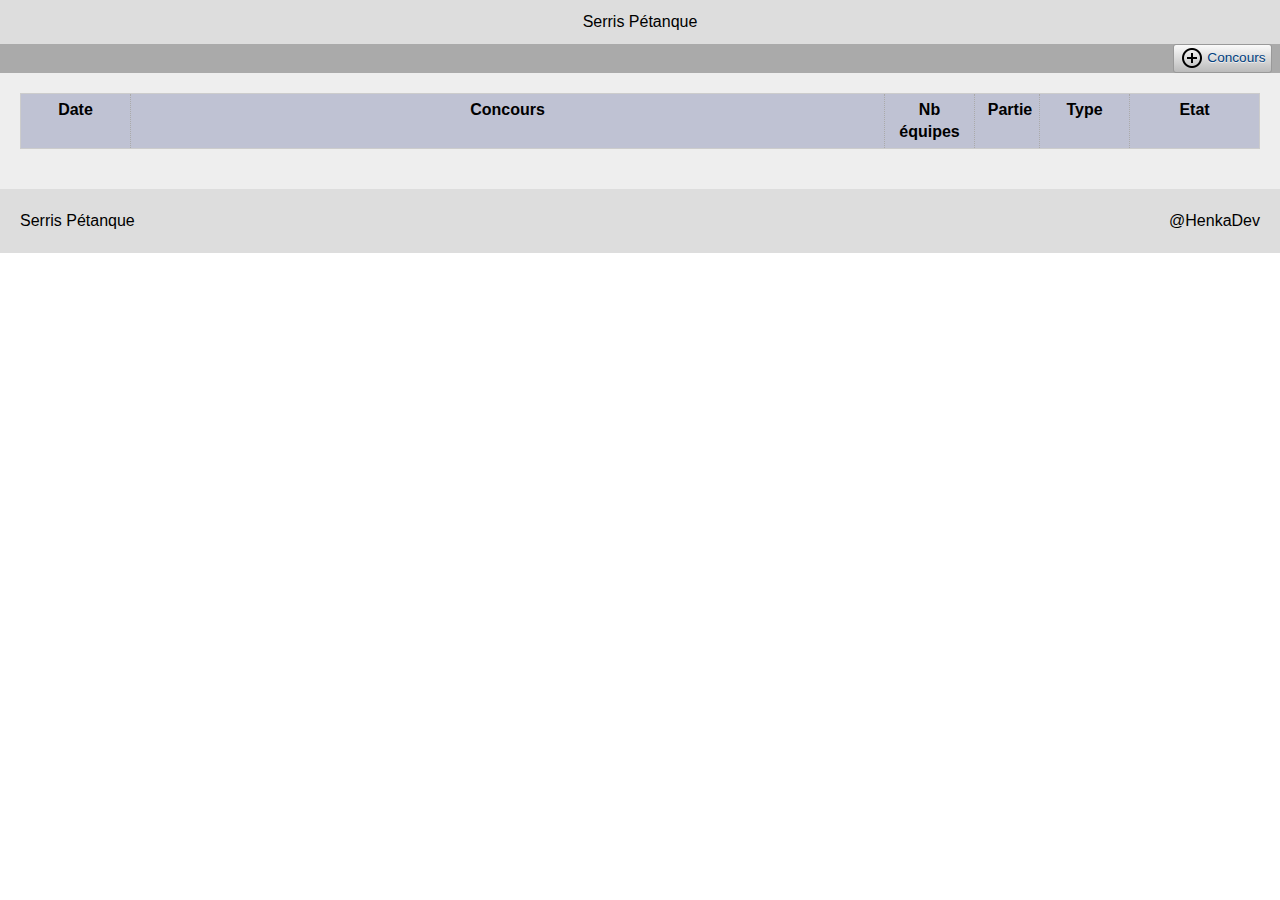
<file: index.html>
<!DOCTYPE html>
<!--
    Contact : tienhai.nguyen@gmail.com
    https://github.com/TienHai/HenkaPetanque
-->
    
<!--

    Copyright (C) HenkaDev, Noisiel, 2018. All rights reserved.

-->

<html>
    <head>
        <meta charset='utf-8'/>
        <!--[if IE]><meta http-equiv="X-UA-Compatible" content="IE=edge"><![endif]-->
        <meta name="viewport" content="width=device-width, initial-scale=1.0, shrink-to-fit=no">
        <title>Serris Pétanque</title>
        <link rel='stylesheet' href='Css/knacss.css' type='text/css'/>
        <link rel='stylesheet' href='Css/styles.css' type='text/css'/>
        <script src="Js/jquery-3.2.1.min.js" type="text/javascript"> </script>
        <script src="Js/henka.js" type="text/javascript"> </script>
        <script src="Js/scripts.js" type="text/javascript"> </script>
    </head>
    <body>
        <!--Header-->
        <header id="header" role="banner" class="pas txtcenter">
            Serris Pétanque
        </header>

        <!--Actions-->
        <div class="actions" class="flex-container">
            <a class="hkButton bNewConcours"><img src="Images/ic_plus.png" alt="icone plus"/> Concours</a>
        </div>

        <!--Main-->
        <div class="flex-container">
            <main id="main" role="main" class="flex-item-fluid pam">
            <table id="concours" class="tbConcours">
                <tr>
                    <th class="date">Date</th>
                    <th class="name">Concours</th>
                    <th class="equipe">Nb équipes</th>
                    <th class="partie">Partie</th>
                    <th class="type">Type</th>
                    <th class="status">Etat</th>
                </tr>
            </table>
            </main>
        </div>

        <!--Footer-->
        <footer id="footer" role="contentinfo" class="pam columns">
            <div class="column columnLeft">
                Serris Pétanque
            </div>
            <div class="column columnCenter">
            </div>
            <div class=" column columnRight">
                @HenkaDev
            </div>
        </footer>

        <!--Dialog New Concours-->
        <div class="hkDialog newConcoursDialog fadeBackground hidden">
            <div class="container">
                <div class="bClose"> </div>
                <h2>Ajouter un concours</h2>
                <div class="content">
                    <div class="fields concoursFields"><span class="label">Nom :</span> <input type="text" name="concoursName"/></div>
                    <div class="fields concoursFields"><span class="label">Type :</span> 
                        <select id="concoursType">
                            <option value="0" selected>Doublette</option> 
                            <option value="1">Triplette</option>
                            <option value="2">Doublette toutnante</option>
                        </select> 
                    </div>
                    <div class="fields concoursFields"><span class="label">Date :</span> <input type="date" name="concoursDate"></div>
                    <div class="fields concoursFields"><span class="label">Nb partie :</span> 
                        <select id="concoursPartie">
                            <option value="4" selected>4</option> 
                            <option value="5">5</option>
                        </select> 
                    </div>
                </div>
                <div class="buttons">
                    <a class="hkButton bAddConcours"><img src="Images/ic_plus.png" alt="icone plus"/> Ajouter</a>
                    <a class="hkButton bCancelAddConcours"><img src="Images/ic_cancel.png" alt="icone annuler"/> Annuler</a>
                </div>
            </div>
        </div>

    </body>
</html>
</file>
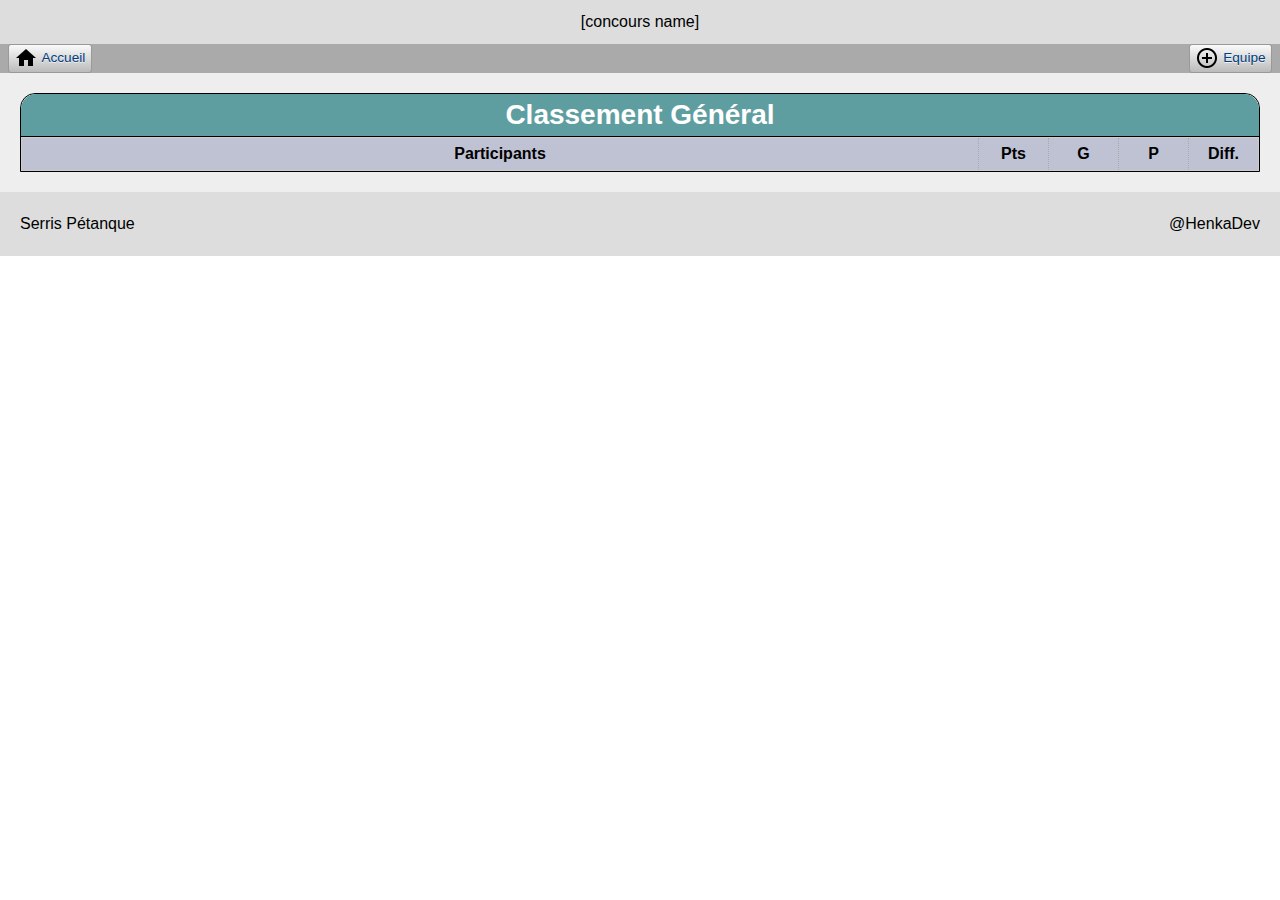
<file: concours.html>
<!DOCTYPE html>
<!--
    Contact : tienhai.nguyen@gmail.com
    https://github.com/TienHai/HenkaPetanque
-->
    
<!--

    Copyright (C) HenkaDev, Noisiel, 2018. All rights reserved.

-->

<html>
    <head>
        <meta charset='utf-8'/>
        <!--[if IE]><meta http-equiv="X-UA-Compatible" content="IE=edge"><![endif]-->
        <meta name="viewport" content="width=device-width, initial-scale=1.0, shrink-to-fit=no">
        <title>Serris Pétanque</title>
        <link rel='stylesheet' href='Css/knacss.css' type='text/css'/>
        <link rel='stylesheet' href='Css/styles.css' type='text/css'/>
        <script src="Js/jquery-3.2.1.min.js" type="text/javascript"> </script>
        <script src="Js/henka.js" type="text/javascript"> </script>
        <script src="Js/concours-scripts.js" type="text/javascript"> </script>
    </head>
    <body>
        <!--Header-->
        <header id="header" role="banner" class="pas txtcenter">
            [concours name]
        </header>

        <!--Actions-->
        <div class="actions concoursActions" class="flex-container">
            <a class="hkButton bAccueil"><img src="Images/ic_home.png" alt="icone home"/> Accueil</a>
            <span>
                <a class="hkButton bNewEquipe"><img src="Images/ic_plus.png" alt="icone plus"/> Equipe</a>
                <a class="hkButton bBegin hidden"><img src="Images/ic_play.png" alt="icone play"/> Commencer</a>
                <a class="hkButton bFinish hidden"><img src="Images/ic_exit.png" alt="icone exit"/> Terminer</a>
                <!--<a class="hkButton bPrint">Imprimer</a>-->
            </span>
        </div>

        <!--Main-->
        <div class="flex-container">
            <main id="main" role="main" class="flex-item-fluid pam">
            <div class="classement roundBlock">
                <h2>Classement Général</h2>
                <table id="classement" class="tbClassement">
                    <tr>
                        <th>Participants</th>
                        <th class="points">Pts</th>
                        <th class="gagner">G</th>
                        <th class="perdu">P</th>
                        <th class="diff">Diff.</th>
                    </tr>
                </table>
            </div>
            <div id="parties">
            </div>
            </main>
        </div>

        <!--Footer-->
        <footer id="footer" role="contentinfo" class="pam columns">
            <div class="column columnLeft">
                Serris Pétanque
            </div>
            <div class="column columnCenter">
            </div>
            <div class=" column columnRight">
                @HenkaDev
            </div>
        </footer>

        <!--Dialog New equipe-->
        <div class="hkDialog newEquipeDialog fadeBackground hidden">
            <div class="container">
                <div class="bClose"> </div>
                <h2>Ajouter d'une équipe</h2>
                <div class="content">
                    <div class="fields equipeFields"><span class="label">Nom :</span> <input type="text" name="equipeName"/></div>
                </div>
                <div class="buttons">
                    <a class="hkButton bModifyEquipe hidden"><img src="Images/ic_save.png" alt="icone save"/> Modifier</a>
                    <a class="hkButton bAddEquipe"><img src="Images/ic_plus.png" alt="icone plus"/> Ajouter</a>
                    <a class="hkButton bCancelAddEquipe"><img src="Images/ic_cancel.png" alt="icone annuler"/> Annuler</a>
                </div>
            </div>
        </div>

        <!--Dialog new score-->
        <div class="hkDialog newScoreDialog fadeBackground hidden">
            <div class="container">
                <div class="bClose"> </div>
                <h2>Ajouter un score</h2>
                <div class="content">
                    <div class="fields scoreFields"><span class="label equipeA"></span> <input type="number" value="0" min="0" max="13" name="scoreEquipeA"/></div>
                    <div class="fields scoreFields"><span class="label equipeB"></span> <input type="number" value="0" min="0" max="13" name="scoreEquipeB"/></div>
                </div>
                <div class="buttons">
                    <a class="hkButton bModifyScore hidden"><img src="Images/ic_save.png" alt="icone save"/> Modifier</a>
                    <a class="hkButton bAddScore"><img src="Images/ic_plus.png" alt="icone plus"/> Ajouter</a>
                    <a class="hkButton bCancelAddScore"><img src="Images/ic_cancel.png" alt="icone annuler"/> Annuler</a>
                </div>
            </div>
        </div>

        <!--Dialog confirm-->
        <div class="hkDialog confirmDialog fadeBackground hidden">
            <div class="container">
                <div class="bClose"> </div>
                <h2>Confirmation</h2>
                <div class="content">
                    <p>Voulez-vous vraiment continuer votre action ?</p>
                    <p class="doAction txtCenter"></p>
                </div>
                <div class="buttons">
                    <a class="hkButton bConfirmOk"><img src="Images/ic_ok.png" alt="icone ok"/> Ok</a>
                    <a class="hkButton bConfirmKo"><img src="Images/ic_cancel.png" alt="icone cancel"/> Annuler</a>
                </div>
            </div>
        </div>

        <!--Dialog New Player-->
        <!--
        <div class="hkDialog newPlayerDialog fadeBackground hidden">
            <div class="container">
                <div class="bClose"> </div>
                <h2>Ajout d'un joueur</h2>
                <div class="content">
                    <div class="fields playerFields"><span class="label">Nom :</span> <input type="text" name="playerLastName"/></div>
                    <div class="fields playerFields"><span class="label">Prénom :</span> <input type="text" name="playerName"/></div>
                    <div class="fields playerFields"><span class="label">Adresse :</span> <input type="text" name="playerAddress"/></div>
                    <div class="fields playerFields"><span class="label">Code Postale :</span> <input type="text" name="playerZip"/></div>
                    <div class="fields playerFields"><span class="label">Ville :</span> <input type="text" name="playerCity"/></div>
                    <div class="fields playerFields"><span class="label">Téléphone :</span> <input type="text" name="playerTel"/></div>
                </div>
                <div class="buttons">
                    <a class="hkButton bModifyPlayer hidden">Modifier</a>
                    <a class="hkButton bAddPlayer">Ajouter</a>
                    <a class="hkButton bCancelAddPlayer">Annuler</a>
                </div>
            </div>
        </div>
        -->

    </body>
</html>
</file>
<file: Css/knacss.css>
@charset "UTF-8";
/*!
* www.KNACSS.com v6.1.2 (21 juin 2017) @author: Alsacreations, Raphael Goetter
* Licence WTFPL http://www.wtfpl.net/
*/
/* ----------------------------- */
/* ==Table Of Content            */
/* ----------------------------- */
/* 1- Normalize (basic reset) */
/* 2- Base (basic styles) */
/* 3- Print (print quick reset) */
/* 4- Stylings (minor stylings) */
/* 5- Misc (skip links, hyphens) */
/* 6- Tables (data tables consistency) */
/* 7- Forms (forms consistency) */
/* 8- Media object */
/* 9- Autogrid object */
/* 10- Global Layout (alignment, modules, positionning) */
/* 11- Helpers (width and spacers helpers) */
/* (12- WordPress reset (disabled by default)) */
/* 13- Responsive (Responsive Web Design helpers) */
/* 14- Grid Layout (grillade) */
/* ---------------------------------- */
/* ==Normalize (basic reset)          */
/* ---------------------------------- */
/*! normalize.css v5.0.0 | MIT License | github.com/necolas/normalize.css */
/**
 * 1. Change the default font family in all browsers (opinionated).
 * 2. Correct the line height in all browsers.
 * 3. Prevent adjustments of font size after orientation changes in
 *    IE on Windows Phone and in iOS.
 */
/* Document
   ========================================================================== */
html {
  font-family: sans-serif;
  /* 1 */
  line-height: 1.15;
  /* 2 */
  -ms-text-size-adjust: 100%;
  /* 3 */
  -webkit-text-size-adjust: 100%;
  /* 3 */
}

/* Sections
   ========================================================================== */
/**
 * Remove the margin in all browsers (opinionated).
 */
body {
  margin: 0;
}

/**
 * Add the correct display in IE 9-.
 */
article,
aside,
footer,
header,
nav,
section {
  display: block;
}

/**
 * Correct the font size and margin on `h1` elements within `section` and
 * `article` contexts in Chrome, Firefox, and Safari.
 */
h1 {
  font-size: 2em;
  margin: 0.67em 0;
}

/* Grouping content
   ========================================================================== */
/**
 * Add the correct display in IE 9-.
 * 1. Add the correct display in IE.
 */
figcaption,
figure,
main {
  /* 1 */
  display: block;
}

/**
 * Add the correct margin in IE 8.
 */
figure {
  margin: 1em 40px;
}

/**
 * 1. Add the correct box sizing in Firefox.
 * 2. Show the overflow in Edge and IE.
 */
hr {
  box-sizing: content-box;
  /* 1 */
  height: 0;
  /* 1 */
  overflow: visible;
  /* 2 */
}

/**
 * 1. Correct the inheritance and scaling of font size in all browsers.
 * 2. Correct the odd `em` font sizing in all browsers.
 */
pre {
  font-family: monospace, monospace;
  /* 1 */
  font-size: 1em;
  /* 2 */
}

/* Text-level semantics
   ========================================================================== */
/**
 * 1. Remove the gray background on active links in IE 10.
 * 2. Remove gaps in links underline in iOS 8+ and Safari 8+.
 */
a {
  background-color: transparent;
  /* 1 */
  -webkit-text-decoration-skip: objects;
  /* 2 */
}

/**
 * Remove the outline on focused links when they are also active or hovered
 * in all browsers (opinionated).
 */
a:active,
a:hover {
  outline-width: 0;
}

/**
 * 1. Remove the bottom border in Firefox 39-.
 * 2. Add the correct text decoration in Chrome, Edge, IE, Opera, and Safari.
 */
abbr[title] {
  border-bottom: none;
  /* 1 */
  text-decoration: underline;
  /* 2 */
  text-decoration: underline dotted;
  /* 2 */
}

/**
 * Prevent the duplicate application of `bolder` by the next rule in Safari 6.
 */
b,
strong {
  font-weight: inherit;
}

/**
 * Add the correct font weight in Chrome, Edge, and Safari.
 */
b,
strong {
  font-weight: bolder;
}

/**
 * 1. Correct the inheritance and scaling of font size in all browsers.
 * 2. Correct the odd `em` font sizing in all browsers.
 */
code,
kbd,
samp {
  font-family: monospace, monospace;
  /* 1 */
  font-size: 1em;
  /* 2 */
}

/**
 * Add the correct font style in Android 4.3-.
 */
dfn {
  font-style: italic;
}

/**
 * Add the correct background and color in IE 9-.
 */
mark {
  background-color: #ff0;
  color: #000;
}

/**
 * Add the correct font size in all browsers.
 */
small {
  font-size: 80%;
}

/**
 * Prevent `sub` and `sup` elements from affecting the line height in
 * all browsers.
 */
sub,
sup {
  font-size: 75%;
  line-height: 0;
  position: relative;
  vertical-align: baseline;
}

sub {
  bottom: -0.25em;
}

sup {
  top: -0.5em;
}

/* Embedded content
   ========================================================================== */
/**
 * Add the correct display in IE 9-.
 */
audio,
video {
  display: inline-block;
}

/**
 * Add the correct display in iOS 4-7.
 */
audio:not([controls]) {
  display: none;
  height: 0;
}

/**
 * Remove the border on images inside links in IE 10-.
 */
img {
  border-style: none;
}

/**
 * Hide the overflow in IE.
 */
svg:not(:root) {
  overflow: hidden;
}

/* Forms
   ========================================================================== */
/**
 * 1. Change the font styles in all browsers (opinionated).
 * 2. Remove the margin in Firefox and Safari.
 */
button,
input,
optgroup,
select,
textarea {
  font-family: sans-serif;
  /* 1 */
  font-size: 100%;
  /* 1 */
  line-height: 1.15;
  /* 1 */
  margin: 0;
  /* 2 */
}

/**
 * Show the overflow in IE.
 * 1. Show the overflow in Edge.
 */
button,
input {
  /* 1 */
  overflow: visible;
}

/**
 * Remove the inheritance of text transform in Edge, Firefox, and IE.
 * 1. Remove the inheritance of text transform in Firefox.
 */
button,
select {
  /* 1 */
  text-transform: none;
}

/**
 * 1. Prevent a WebKit bug where (2) destroys native `audio` and `video`
 *    controls in Android 4.
 * 2. Correct the inability to style clickable types in iOS and Safari.
 */
button,
html [type="button"],
[type="reset"],
[type="submit"] {
  -webkit-appearance: button;
  /* 2 */
}

/**
 * Remove the inner border and padding in Firefox.
 */
button::-moz-focus-inner,
[type="button"]::-moz-focus-inner,
[type="reset"]::-moz-focus-inner,
[type="submit"]::-moz-focus-inner {
  border-style: none;
  padding: 0;
}

/**
 * Restore the focus styles unset by the previous rule.
 */
button:-moz-focusring,
[type="button"]:-moz-focusring,
[type="reset"]:-moz-focusring,
[type="submit"]:-moz-focusring {
  outline: 1px dotted ButtonText;
}

/**
 * Change the border, margin, and padding in all browsers (opinionated).
 */
fieldset {
  border: 1px solid #c0c0c0;
  margin: 0 2px;
  padding: 0.35em 0.625em 0.75em;
}

/**
 * 1. Correct the text wrapping in Edge and IE.
 * 2. Correct the color inheritance from `fieldset` elements in IE.
 * 3. Remove the padding so developers are not caught out when they zero out
 *    `fieldset` elements in all browsers.
 */
legend {
  box-sizing: border-box;
  /* 1 */
  color: inherit;
  /* 2 */
  display: table;
  /* 1 */
  max-width: 100%;
  /* 1 */
  padding: 0;
  /* 3 */
  white-space: normal;
  /* 1 */
}

/**
 * 1. Add the correct display in IE 9-.
 * 2. Add the correct vertical alignment in Chrome, Firefox, and Opera.
 */
progress {
  display: inline-block;
  /* 1 */
  vertical-align: baseline;
  /* 2 */
}

/**
 * Remove the default vertical scrollbar in IE.
 */
textarea {
  overflow: auto;
}

/**
 * 1. Add the correct box sizing in IE 10-.
 * 2. Remove the padding in IE 10-.
 */
[type="checkbox"],
[type="radio"] {
  box-sizing: border-box;
  /* 1 */
  padding: 0;
  /* 2 */
}

/**
 * Correct the cursor style of increment and decrement buttons in Chrome.
 */
[type="number"]::-webkit-inner-spin-button,
[type="number"]::-webkit-outer-spin-button {
  height: auto;
}

/**
 * 1. Correct the odd appearance in Chrome and Safari.
 * 2. Correct the outline style in Safari.
 */
[type="search"] {
  -webkit-appearance: textfield;
  /* 1 */
  outline-offset: -2px;
  /* 2 */
}

/**
 * Remove the inner padding and cancel buttons in Chrome and Safari on macOS.
 */
[type="search"]::-webkit-search-cancel-button,
[type="search"]::-webkit-search-decoration {
  -webkit-appearance: none;
}

/**
 * 1. Correct the inability to style clickable types in iOS and Safari.
 * 2. Change font properties to `inherit` in Safari.
 */
::-webkit-file-upload-button {
  -webkit-appearance: button;
  /* 1 */
  font: inherit;
  /* 2 */
}

/* Interactive
   ========================================================================== */
/*
 * Add the correct display in IE 9-.
 * 1. Add the correct display in Edge, IE, and Firefox.
 */
details,
menu {
  display: block;
}

/*
 * Add the correct display in all browsers.
 */
summary {
  display: list-item;
}

/* Scripting
   ========================================================================== */
/**
 * Add the correct display in IE 9-.
 */
canvas {
  display: inline-block;
}

/**
 * Add the correct display in IE.
 */
template {
  display: none;
}

/* Hidden
   ========================================================================== */
/**
 * Add the correct display in IE 10-.
 */
[hidden] {
  display: none;
}

/* ----------------------------- */
/* ==Base (basic styles)         */
/* ----------------------------- */
/* switching to border-box model for all elements */
html {
  box-sizing: border-box;
}

* {
  box-sizing: inherit;
}

html {
  /* set base font-size to equiv "10px", which is adapted to rem unit */
  font-size: 62.5%;
  /* IE9-IE11 math fixing. See http://bit.ly/1g4X0bX */
  /* thanks to @guardian, @victorbritopro and @eQRoeil */
  font-size: calc(1em * 0.625);
}

body {
  font-size: 1.4rem;
  background-color: #fff;
  color: #000;
  font-family: -apple-system, BlinkMacSystemFont, "Segoe UI", Roboto, Oxygen-Sans, Ubuntu, Cantarell, "Helvetica Neue", sans-serif;
  line-height: 1.4;
}

@media (min-width: 480px) {
  body {
    font-size: 1.6rem;
  }
}

@media (min-width: 480px) {
  body {
    line-height: 1.5;
  }
}

a {
  color: #333;
}

a:focus, a:hover, a:active {
  color: #000;
}

ul,
ol {
  padding-left: 2em;
}

img {
  vertical-align: middle;
}

blockquote,
figure {
  margin-left: 0;
  margin-right: 0;
}

/* font-sizing for content */
p,
.p-like,
ul,
ol,
dl,
blockquote,
pre,
td,
th,
label,
textarea,
caption,
details,
figure {
  margin-top: 0.75em;
  margin-bottom: 0;
  line-height: 1.4;
}

h1, .h1-like {
  font-size: 2.8rem;
  font-family: sans-serif;
}

@media (min-width: 480px) {
  h1, .h1-like {
    font-size: 3.2rem;
  }
}

h2, .h2-like {
  font-size: 2.4rem;
  font-family: sans-serif;
}

@media (min-width: 480px) {
  h2, .h2-like {
    font-size: 2.8rem;
  }
}

h3, .h3-like {
  font-size: 2rem;
}

@media (min-width: 480px) {
  h3, .h3-like {
    font-size: 2.4rem;
  }
}

h4, .h4-like {
  font-size: 1.8rem;
}

@media (min-width: 480px) {
  h4, .h4-like {
    font-size: 2rem;
  }
}

h5, .h5-like {
  font-size: 1.6rem;
}

@media (min-width: 480px) {
  h5, .h5-like {
    font-size: 1.8rem;
  }
}

h6, .h6-like {
  font-size: 1.4rem;
}

@media (min-width: 480px) {
  h6, .h6-like {
    font-size: 1.6rem;
  }
}

/* alternate font-sizing */
.smaller {
  font-size: 0.6em;
}

.small {
  font-size: 0.8em;
}

.big {
  font-size: 1.2em;
}

.bigger {
  font-size: 1.5em;
}

.biggest {
  font-size: 2em;
}

code,
pre,
samp,
kbd {
  /* IE fix */
  white-space: pre-line;
  white-space: pre-wrap;
  font-family: consolas, courier, monospace;
  line-height: normal;
}

em,
.italic,
address,
cite,
i,
var {
  font-style: italic;
}

/* avoid top margins on first content element */
p:first-child,
.p-like:first-child,
ul:first-child,
ol:first-child,
dl:first-child,
blockquote:first-child,
pre:first-child,
h1:first-child,
.h1-like:first-child,
h2:first-child,
.h2-like:first-child,
h3:first-child,
.h3-like:first-child,
h4:first-child,
.h4-like:first-child,
h5:first-child,
.h5-like:first-child,
h6:first-child,
.h6-like:first-child {
  margin-top: 0;
}

/* avoid margins on nested elements */
li p,
li .p-like,
li ul,
li ol {
  margin-top: 0;
  margin-bottom: 0;
}

/* max values */
img,
table,
td,
blockquote,
code,
pre,
textarea,
input,
video,
svg {
  max-width: 100%;
}

img {
  height: auto;
}

/* ----------------------------- */
/* ==Print (quick print reset)   */
/* ----------------------------- */
@media print {
  * {
    background: transparent !important;
    box-shadow: none !important;
    text-shadow: none !important;
  }
  body {
    width: auto;
    margin: auto;
    font-family: serif;
    font-size: 12pt;
  }
  p,
  .p-like,
  h1,
  .h1-like,
  h2,
  .h2-like,
  h3,
  .h3-like,
  h4,
  .h4-like,
  h5,
  .h5-like,
  h6,
  .h6-like,
  blockquote,
  ul,
  ol {
    color: #000;
    margin: auto;
  }
  .print {
    display: block;
  }
  .no-print {
    display: none;
  }
  /* no orphans, no widows */
  p,
  .p-like,
  blockquote {
    orphans: 3;
    widows: 3;
  }
  /* no breaks inside these elements */
  blockquote,
  ul,
  ol {
    page-break-inside: avoid;
  }
  /* page break before main headers
  h1,
  .h1-like {
    page-break-before: always;
  }
  */
  /* no breaks after these elements */
  h1,
  .h1-like,
  h2,
  .h2-like,
  h3,
  .h3-like,
  caption {
    page-break-after: avoid;
  }
  a {
    color: #000;
  }
  /* displaying URLs
  a[href]::after {
    content: " (" attr(href) ")";
  }
  */
  a[href^="javascript:"]::after,
  a[href^="#"]::after {
    content: "";
  }
}

/* ----------------------------- */
/* ==Stylings (minor stylings)   */
/* ----------------------------- */
/* styling elements */
code,
kbd,
mark {
  border-radius: 2px;
}

kbd {
  padding: 0 2px;
  border: 1px solid #999;
}

pre {
  -moz-tab-size: 2;
    -o-tab-size: 2;
       tab-size: 2;
}

code {
  padding: 2px 4px;
  background: rgba(0, 0, 0, 0.04);
  color: #b11;
}

pre code {
  padding: 0;
  background: none;
  color: inherit;
  border-radius: 0;
}

mark {
  padding: 2px 4px;
}

sup,
sub {
  vertical-align: 0;
}

sup {
  bottom: 1ex;
}

sub {
  top: 0.5ex;
}

blockquote {
  position: relative;
  padding-left: 3em;
  min-height: 2em;
}

blockquote::before {
  content: "\201C";
  position: absolute;
  left: 0;
  top: 0;
  font-family: georgia, serif;
  font-size: 5em;
  height: .4em;
  line-height: .9;
  color: rgba(0, 0, 0, 0.3);
}

blockquote > footer {
  margin-top: .75em;
  font-size: 0.9em;
  color: rgba(0, 0, 0, 0.7);
}

blockquote > footer::before {
  content: "\2014 \0020";
}

q {
  font-style: normal;
}

q,
.q {
  quotes: "“\00a0" "\00a0”";
}

q:lang(fr),
.q:lang(fr) {
  quotes: "«\00a0" "\00a0»";
}

hr {
  display: block;
  clear: both;
  height: 1px;
  margin: 1em 0 2em;
  padding: 0;
  border: 0;
  color: #ccc;
  background-color: #ccc;
}

/* tables */
table,
.table {
  border: 1px solid #ccc;
}

caption {
  padding: 1rem;
  color: #555;
  font-style: italic;
}

td,
th {
  padding: 0.3em 0.8em;
  border: 1px #aaa dotted;
  text-align: left;
}

/* ----------------------------- */
/* ==Misc (skip links, hyphens)  */
/* ----------------------------- */
/* styling skip links */
.skip-links {
  position: absolute;
}

.skip-links a {
  position: absolute;
  overflow: hidden;
  clip: rect(1px, 1px, 1px, 1px);
  padding: 0.5em;
  background: black;
  color: white;
  text-decoration: none;
}

.skip-links a:focus {
  position: static;
  overflow: visible;
  clip: auto;
}

@media (max-width: 575px) {
  /* you shall not pass */
  div,
  textarea,
  table,
  td,
  th,
  code,
  pre,
  samp {
    word-wrap: break-word;
    -webkit-hyphens: auto;
        -ms-hyphens: auto;
            hyphens: auto;
  }
}

@media (max-width: 575px) {
  .no-wrapping {
    word-wrap: normal;
    -webkit-hyphens: manual;
        -ms-hyphens: manual;
            hyphens: manual;
  }
}

@media screen and (-ms-high-contrast: active), (-ms-high-contrast: none) {
  img[src$=".svg"] {
    width: 100%;
  }
}

/* ----------------------------- */
/* ==Tables                      */
/* ----------------------------- */
table,
.table {
  width: 100%;
  max-width: 100%;
  table-layout: fixed;
  border-collapse: collapse;
  vertical-align: top;
  margin-bottom: 2rem;
}

.table {
  display: table;
}

#recaptcha_table,
.table-auto {
  table-layout: auto;
}

td,
th {
  vertical-align: top;
  min-width: 2rem;
  cursor: default;
}

/* ----------------------------- */
/* ==Forms                       */
/* ----------------------------- */
/* thanks to HTML5boilerplate,
* github.com/nathansmith/formalize and www.sitepen.com
*/
/* buttons */
.btn {
  display: inline-block;
}

/* forms items */
form,
fieldset {
  border: none;
}

input,
button,
select,
label,
.btn {
  font-family: inherit;
  font-size: inherit;
}

button,
input,
optgroup,
select,
textarea {
  color: #000;
}

label {
  vertical-align: middle;
  cursor: pointer;
}

legend {
  border: 0;
  white-space: normal;
}

textarea {
  min-height: 5em;
  vertical-align: top;
  font-family: inherit;
  font-size: inherit;
  resize: vertical;
}

select {
  -webkit-appearance: menulist-button;
}

/* if select styling bugs on WebKit */
/* select { -webkit-appearance: none; } */
/* 'x' appears on right of search input when text is entered. This removes it */
input[type="search"]::-webkit-search-decoration, input[type="search"]::-webkit-search-cancel-button, input[type="search"]::-webkit-search-results-button, input[type="search"]::-webkit-search-results-decoration {
  display: none;
}

::-webkit-input-placeholder {
  color: #777;
}

input:-moz-placeholder,
textarea:-moz-placeholder {
  color: #777;
}

.btn:focus,
input[type="button"]:focus,
button:focus {
  -webkit-tap-highlight-color: transparent;
  -webkit-user-select: none;
  -moz-user-select: none;
  -ms-user-select: none;
  user-select: none;
}

/* unstyled forms */
button.unstyled,
input[type="button"].unstyled,
input[type="submit"].unstyled,
input[type="reset"].unstyled {
  padding: 0;
  border: none;
  line-height: 1;
  text-align: left;
  background: none;
  border-radius: 0;
  box-shadow: none;
  -webkit-appearance: none;
  -moz-appearance: none;
  appearance: none;
}

button.unstyled:focus,
input[type="button"].unstyled:focus,
input[type="submit"].unstyled:focus,
input[type="reset"].unstyled:focus {
  box-shadow: none;
  outline: none;
}

/* Media object */
/* see http://codepen.io/raphaelgoetter/pen/KMWWwj */
@media (min-width: 576px) {
  .o-media {
    display: -webkit-box;
    display: -ms-flexbox;
    display: flex;
    -webkit-box-align: start;
        -ms-flex-align: start;
            align-items: flex-start;
  }
  .o-media-content {
    -webkit-box-flex: 1;
        -ms-flex: 1;
            flex: 1;
    min-width: 0;
    /* avoid min-width:auto */
  }
}

/* Media variants */
@media (min-width: 576px) {
  .o-media--reverse {
    -webkit-box-orient: horizontal;
    -webkit-box-direction: reverse;
        -ms-flex-direction: row-reverse;
            flex-direction: row-reverse;
  }
  .o-media-figure--center {
    -ms-flex-item-align: center;
        align-self: center;
  }
}

/* Autogrid object */
/* see http://codepen.io/raphaelgoetter/pen/KMgBJd */
@media (min-width: 576px) {
  [class^="autogrid"],
  [class*=" autogrid"] {
    display: -webkit-box;
    display: -ms-flexbox;
    display: flex;
  }
  [class^="autogrid"] > *,
  [class*=" autogrid"] > * {
    -webkit-box-flex: 1;
        -ms-flex: 1;
            flex: 1;
    min-width: 0;
    /* avoid min-width:auto */
  }
}

/* Autogrid variants */
@media (min-width: 576px) {
  .has-gutter > *:not(:first-child) {
    margin-left: 1rem;
  }
  [class*="--reverse"] {
    -webkit-box-orient: horizontal;
    -webkit-box-direction: reverse;
        -ms-flex-direction: row-reverse;
            flex-direction: row-reverse;
  }
}

/* ----------------------------- */
/* ==Global Layout               */
/* ----------------------------- */
/* module, gains superpower "BFC" Block Formating Context */
.mod,
.bfc {
  overflow: hidden;
}

/* blocks that needs to be placed under floats */
.clear {
  clear: both;
}

/* blocks that must contain floats */
.clearfix::after {
  content: "";
  display: table;
  clear: both;
  border-collapse: collapse;
}

/* simple blocks alignment */
.left {
  margin-right: auto;
}

.right {
  margin-left: auto;
}

.center {
  margin-left: auto;
  margin-right: auto;
}

/* text and contents alignment */
.txtleft {
  text-align: left;
}

.txtright {
  text-align: right;
}

.txtcenter {
  text-align: center;
}

/* floating elements */
.fl {
  float: left;
}

img.fl {
  margin-right: 1rem;
}

.fr {
  float: right;
}

img.fr {
  margin-left: 1rem;
}

img.fl,
img.fr {
  margin-bottom: 0.5rem;
}

/* inline-block */
.inbl {
  display: inline-block;
  vertical-align: top;
}

/* flexbox layout
http://www.alsacreations.com/tuto/lire/1493-css3-flexbox-layout-module.html
*/
[class*="flex-container"],
.flex-container,
.d-flex {
  display: -webkit-box;
  display: -ms-flexbox;
  display: flex;
  -ms-flex-wrap: wrap;
      flex-wrap: wrap;
}

.flex-container-h,
.flex-row {
  -webkit-box-orient: horizontal;
  -webkit-box-direction: normal;
      -ms-flex-direction: row;
          flex-direction: row;
}

.flex-container-v,
.flex-column {
  -webkit-box-orient: vertical;
  -webkit-box-direction: normal;
      -ms-flex-direction: column;
          flex-direction: column;
}

.flex-item-fluid {
  -webkit-box-flex: 1;
      -ms-flex: 1;
          flex: 1;
  min-width: 0;
}

.flex-item-first,
.item-first {
  -webkit-box-ordinal-group: 0;
      -ms-flex-order: -1;
          order: -1;
}

.flex-item-medium,
.item-medium {
  -webkit-box-ordinal-group: 1;
      -ms-flex-order: 0;
          order: 0;
}

.flex-item-last,
.item-last {
  -webkit-box-ordinal-group: 2;
      -ms-flex-order: 1;
          order: 1;
}

.flex-item-center,
.item-center,
.mr-auto {
  margin: auto;
}

/* ---------------------------------- */
/* ==Helpers                          */
/* ---------------------------------- */
/* State Helpers */
/* ------------- */
/* invisible for all */
.is-hidden,
[hidden] {
  display: none;
}

/* hidden but not for an assistive technology like a screen reader, Yahoo! method */
.visually-hidden {
  position: absolute !important;
  border: 0 !important;
  height: 1px !important;
  width: 1px !important;
  padding: 0 !important;
  overflow: hidden !important;
  clip: rect(0, 0, 0, 0) !important;
}

.is-disabled,
[disabled] {
  opacity: 0.5;
  pointer-events: none;
  cursor: not-allowed;
  -webkit-filter: grayscale(1);
          filter: grayscale(1);
}

ul.is-unstyled, ul.unstyled {
  list-style: none;
  padding-left: 0;
}

/* Width Helpers */
/* ------------- */
/* blocks widths (percentage and pixels) */
.w10 {
  width: 10%;
}

.w20 {
  width: 20%;
}

.w25 {
  width: 25%;
}

.w30 {
  width: 30%;
}

.w33 {
  width: 33.3333%;
}

.w40 {
  width: 40%;
}

.w50 {
  width: 50%;
}

.w60 {
  width: 60%;
}

.w66 {
  width: 66.6666%;
}

.w70 {
  width: 70%;
}

.w75 {
  width: 75%;
}

.w80 {
  width: 80%;
}

.w90 {
  width: 90%;
}

.w100 {
  width: 100%;
}

.w50p {
  width: 50px;
}

.w100p {
  width: 100px;
}

.w150p {
  width: 150px;
}

.w200p {
  width: 200px;
}

.w300p {
  width: 300px;
}

@media (min-width: 401px) {
  .w400p {
    width: 400px;
  }
  .w500p {
    width: 500px;
  }
  .w600p {
    width: 600px;
  }
}

@media (min-width: 701px) {
  .w700p {
    width: 700px;
  }
  .w800p {
    width: 800px;
  }
}

@media (min-width: 961px) {
  .w960p {
    width: 960px;
  }
  .mw960p {
    max-width: 960px;
  }
  .w1140p {
    width: 1140px;
  }
  .mw1140p {
    max-width: 1140px;
  }
}

.wauto {
  width: auto;
}

/* Spacing Helpers */
/* --------------- */
.man,
.ma0 {
  margin: 0;
}

.pan,
.pa0 {
  padding: 0;
}

.mas {
  margin: 1rem;
}

.mam {
  margin: 2rem;
}

.mal {
  margin: 4rem;
}

.pas {
  padding: 1rem;
}

.pam {
  padding: 2rem;
}

.pal {
  padding: 4rem;
}

.mtn,
.mt0 {
  margin-top: 0;
}

.mts {
  margin-top: 1rem;
}

.mtm {
  margin-top: 2rem;
}

.mtl {
  margin-top: 4rem;
}

.mrn,
.mr0 {
  margin-right: 0;
}

.mrs {
  margin-right: 1rem;
}

.mrm {
  margin-right: 2rem;
}

.mrl {
  margin-right: 4rem;
}

.mbn,
.mb0 {
  margin-bottom: 0;
}

.mbs {
  margin-bottom: 1rem;
}

.mbm {
  margin-bottom: 2rem;
}

.mbl {
  margin-bottom: 4rem;
}

.mln,
.ml0 {
  margin-left: 0;
}

.mls {
  margin-left: 1rem;
}

.mlm {
  margin-left: 2rem;
}

.mll {
  margin-left: 4rem;
}

.mauto {
  margin: auto;
}

.mtauto {
  margin-top: auto;
}

.mrauto {
  margin-right: auto;
}

.mbauto {
  margin-bottom: auto;
}

.mlauto {
  margin-left: auto;
}

.ptn,
.pt0 {
  padding-top: 0;
}

.pts {
  padding-top: 1rem;
}

.ptm {
  padding-top: 2rem;
}

.ptl {
  padding-top: 4rem;
}

.prn,
.pr0 {
  padding-right: 0;
}

.prs {
  padding-right: 1rem;
}

.prm {
  padding-right: 2rem;
}

.prl {
  padding-right: 4rem;
}

.pbn,
.pb0 {
  padding-bottom: 0;
}

.pbs {
  padding-bottom: 1rem;
}

.pbm {
  padding-bottom: 2rem;
}

.pbl {
  padding-bottom: 4rem;
}

.pln,
.pl0 {
  padding-left: 0;
}

.pls {
  padding-left: 1rem;
}

.plm {
  padding-left: 2rem;
}

.pll {
  padding-left: 4rem;
}

/* -------------------------- */
/* ==Responsive helpers       */
/* -------------------------- */
/* large screens */
/* ------------- */
@media (min-width: 992px) {
  /* layouts for large screens */
  .large-hidden {
    display: none !important;
  }
  .large-visible {
    display: block !important;
  }
  .large-no-float {
    float: none;
  }
  .large-inbl {
    display: inline-block;
    float: none;
    vertical-align: top;
  }
  /* widths for large screens */
  .large-w25 {
    width: 25% !important;
  }
  .large-w33 {
    width: 33.333333% !important;
  }
  .large-w50 {
    width: 50% !important;
  }
  .large-w66 {
    width: 66.666666% !important;
  }
  .large-w75 {
    width: 75% !important;
  }
  .large-w100,
  .large-wauto {
    display: block !important;
    float: none !important;
    clear: none !important;
    width: auto !important;
    margin-left: 0 !important;
    margin-right: 0 !important;
    border: 0;
  }
  /* margins for large screens */
  .large-man,
  .large-ma0 {
    margin: 0 !important;
  }
}

/* medium screens */
/* -------------- */
@media (min-width: 768px) and (max-width: 991px) {
  /* layouts for medium screens */
  .medium-hidden {
    display: none !important;
  }
  .medium-visible {
    display: block !important;
  }
  .medium-no-float {
    float: none;
  }
  .medium-inbl {
    display: inline-block;
    float: none;
    vertical-align: top;
  }
  /* widths for medium screens */
  .medium-w25 {
    width: 25% !important;
  }
  .medium-w33 {
    width: 33.333333% !important;
  }
  .medium-w50 {
    width: 50% !important;
  }
  .medium-w66 {
    width: 66.666666% !important;
  }
  .medium-w75 {
    width: 75% !important;
  }
  .medium-w100,
  .medium-wauto {
    display: block !important;
    float: none !important;
    clear: none !important;
    width: auto !important;
    margin-left: 0 !important;
    margin-right: 0 !important;
    border: 0;
  }
  /* margins for medium screens */
  .medium-man,
  .medium-ma0 {
    margin: 0 !important;
  }
}

/* small screens */
/* ------------- */
@media (min-width: 576px) and (max-width: 767px) {
  /* layouts for small screens */
  .small-hidden {
    display: none !important;
  }
  .small-visible {
    display: block !important;
  }
  .small-no-float {
    float: none;
  }
  .small-inbl {
    display: inline-block;
    float: none;
    vertical-align: top;
  }
  /* widths for small screens */
  .small-w25 {
    width: 25% !important;
  }
  .small-w33 {
    width: 33.333333% !important;
  }
  .small-w50 {
    width: 50% !important;
  }
  .small-w66 {
    width: 66.666666% !important;
  }
  .small-w75 {
    width: 75% !important;
  }
  .small-w100,
  .small-wauto {
    display: block !important;
    float: none !important;
    clear: none !important;
    width: auto !important;
    margin-left: 0 !important;
    margin-right: 0 !important;
    border: 0;
  }
  /* margins for small screens */
  .small-man,
  .small-ma0 {
    margin: 0 !important;
  }
  .small-pan,
  .small-pa0 {
    padding: 0 !important;
  }
}

/* tiny screens */
/* ------------ */
@media (max-width: 575px) {
  /* quick small resolution reset */
  .mod,
  .col,
  fieldset {
    display: block !important;
    float: none !important;
    clear: none !important;
    width: auto !important;
    margin-left: 0 !important;
    margin-right: 0 !important;
    border: 0;
  }
  .flex-container {
    -webkit-box-orient: vertical;
    -webkit-box-direction: normal;
        -ms-flex-direction: column;
            flex-direction: column;
  }
  /* layouts for tiny screens */
  .tiny-hidden {
    display: none !important;
  }
  .tiny-visible {
    display: block !important;
  }
  .tiny-no-float {
    float: none;
  }
  .tiny-inbl {
    display: inline-block;
    float: none;
    vertical-align: top;
  }
  /* widths for tiny screens */
  .tiny-w25 {
    width: 25% !important;
  }
  .tiny-w33 {
    width: 33.333333% !important;
  }
  .tiny-w50 {
    width: 50% !important;
  }
  .tiny-w66 {
    width: 66.666666% !important;
  }
  .tiny-w75 {
    width: 75% !important;
  }
  .tiny-w100,
  .tiny-wauto {
    display: block !important;
    float: none !important;
    clear: none !important;
    width: auto !important;
    margin-left: 0 !important;
    margin-right: 0 !important;
    border: 0;
  }
  /* margins for tiny screens */
  .tiny-man,
  .tiny-ma0 {
    margin: 0 !important;
  }
  .tiny-pan,
  .tiny-pa0 {
    padding: 0 !important;
  }
}

/* ---------------------------------- */
/* ==Grillade : Simple Grid System    */
/* ---------------------------------- */
/* Doc : http://grillade.knacss.com */
@media (min-width: 576px) {
  [class*=" grid-"],
  [class^="grid-"] {
    display: -webkit-box;
    display: -ms-flexbox;
    display: flex;
    -webkit-box-orient: horizontal;
    -webkit-box-direction: normal;
        -ms-flex-direction: row;
            flex-direction: row;
    -ms-flex-wrap: wrap;
        flex-wrap: wrap;
  }
  [class*=" grid-"] > *,
  [class^="grid-"] > * {
    box-sizing: border-box;
    min-width: 0;
    min-height: 0;
  }
}

@media (min-width: 576px) {
  .grid,
  .grid--reverse {
    display: -webkit-box;
    display: -ms-flexbox;
    display: flex;
  }
  .grid > *,
  .grid--reverse > * {
    -webkit-box-flex: 1;
        -ms-flex: 1 1 0%;
            flex: 1 1 0%;
    box-sizing: border-box;
    min-width: 0;
    min-height: 0;
  }
  .grid.has-gutter > * + *,
  .grid--reverse.has-gutter > * + * {
    margin-left: calc(1rem - 0.01px);
  }
  .grid.has-gutter-l > * + *,
  .grid--reverse.has-gutter-l > * + * {
    margin-left: calc(2rem - 0.01px);
  }
  .grid.has-gutter-xl > * + *,
  .grid--reverse.has-gutter-xl > * + * {
    margin-left: calc(4rem - 0.01px);
  }
}

@media (min-width: 576px) {
  [class*="grid-2"] > * {
    width: calc(100% / 2 - 0.01px);
  }
  [class*="grid-2"].has-gutter {
    margin-right: -0.5rem;
    margin-left: -0.5rem;
  }
  [class*="grid-2"].has-gutter > * {
    width: calc(100% / 2 - 1rem - 0.01px);
    margin-right: 0.5rem;
    margin-left: 0.5rem;
  }
  [class*="grid-2"].has-gutter-l {
    margin-right: -1rem;
    margin-left: -1rem;
  }
  [class*="grid-2"].has-gutter-l > * {
    width: calc(100% / 2 - 2rem - 0.01px);
    margin-right: 1rem;
    margin-left: 1rem;
  }
  [class*="grid-2"].has-gutter-xl {
    margin-right: -2rem;
    margin-left: -2rem;
  }
  [class*="grid-2"].has-gutter-xl > * {
    width: calc(100% / 2 - 4rem - 0.01px);
    margin-right: 2rem;
    margin-left: 2rem;
  }
  [class*="grid-3"] > * {
    width: calc(100% / 3 - 0.01px);
  }
  [class*="grid-3"].has-gutter {
    margin-right: -0.5rem;
    margin-left: -0.5rem;
  }
  [class*="grid-3"].has-gutter > * {
    width: calc(100% / 3 - 1rem - 0.01px);
    margin-right: 0.5rem;
    margin-left: 0.5rem;
  }
  [class*="grid-3"].has-gutter-l {
    margin-right: -1rem;
    margin-left: -1rem;
  }
  [class*="grid-3"].has-gutter-l > * {
    width: calc(100% / 3 - 2rem - 0.01px);
    margin-right: 1rem;
    margin-left: 1rem;
  }
  [class*="grid-3"].has-gutter-xl {
    margin-right: -2rem;
    margin-left: -2rem;
  }
  [class*="grid-3"].has-gutter-xl > * {
    width: calc(100% / 3 - 4rem - 0.01px);
    margin-right: 2rem;
    margin-left: 2rem;
  }
  [class*="grid-4"] > * {
    width: calc(100% / 4 - 0.01px);
  }
  [class*="grid-4"].has-gutter {
    margin-right: -0.5rem;
    margin-left: -0.5rem;
  }
  [class*="grid-4"].has-gutter > * {
    width: calc(100% / 4 - 1rem - 0.01px);
    margin-right: 0.5rem;
    margin-left: 0.5rem;
  }
  [class*="grid-4"].has-gutter-l {
    margin-right: -1rem;
    margin-left: -1rem;
  }
  [class*="grid-4"].has-gutter-l > * {
    width: calc(100% / 4 - 2rem - 0.01px);
    margin-right: 1rem;
    margin-left: 1rem;
  }
  [class*="grid-4"].has-gutter-xl {
    margin-right: -2rem;
    margin-left: -2rem;
  }
  [class*="grid-4"].has-gutter-xl > * {
    width: calc(100% / 4 - 4rem - 0.01px);
    margin-right: 2rem;
    margin-left: 2rem;
  }
  [class*="grid-5"] > * {
    width: calc(100% / 5 - 0.01px);
  }
  [class*="grid-5"].has-gutter {
    margin-right: -0.5rem;
    margin-left: -0.5rem;
  }
  [class*="grid-5"].has-gutter > * {
    width: calc(100% / 5 - 1rem - 0.01px);
    margin-right: 0.5rem;
    margin-left: 0.5rem;
  }
  [class*="grid-5"].has-gutter-l {
    margin-right: -1rem;
    margin-left: -1rem;
  }
  [class*="grid-5"].has-gutter-l > * {
    width: calc(100% / 5 - 2rem - 0.01px);
    margin-right: 1rem;
    margin-left: 1rem;
  }
  [class*="grid-5"].has-gutter-xl {
    margin-right: -2rem;
    margin-left: -2rem;
  }
  [class*="grid-5"].has-gutter-xl > * {
    width: calc(100% / 5 - 4rem - 0.01px);
    margin-right: 2rem;
    margin-left: 2rem;
  }
  [class*="grid-6"] > * {
    width: calc(100% / 6 - 0.01px);
  }
  [class*="grid-6"].has-gutter {
    margin-right: -0.5rem;
    margin-left: -0.5rem;
  }
  [class*="grid-6"].has-gutter > * {
    width: calc(100% / 6 - 1rem - 0.01px);
    margin-right: 0.5rem;
    margin-left: 0.5rem;
  }
  [class*="grid-6"].has-gutter-l {
    margin-right: -1rem;
    margin-left: -1rem;
  }
  [class*="grid-6"].has-gutter-l > * {
    width: calc(100% / 6 - 2rem - 0.01px);
    margin-right: 1rem;
    margin-left: 1rem;
  }
  [class*="grid-6"].has-gutter-xl {
    margin-right: -2rem;
    margin-left: -2rem;
  }
  [class*="grid-6"].has-gutter-xl > * {
    width: calc(100% / 6 - 4rem - 0.01px);
    margin-right: 2rem;
    margin-left: 2rem;
  }
  [class*="grid-7"] > * {
    width: calc(100% / 7 - 0.01px);
  }
  [class*="grid-7"].has-gutter {
    margin-right: -0.5rem;
    margin-left: -0.5rem;
  }
  [class*="grid-7"].has-gutter > * {
    width: calc(100% / 7 - 1rem - 0.01px);
    margin-right: 0.5rem;
    margin-left: 0.5rem;
  }
  [class*="grid-7"].has-gutter-l {
    margin-right: -1rem;
    margin-left: -1rem;
  }
  [class*="grid-7"].has-gutter-l > * {
    width: calc(100% / 7 - 2rem - 0.01px);
    margin-right: 1rem;
    margin-left: 1rem;
  }
  [class*="grid-7"].has-gutter-xl {
    margin-right: -2rem;
    margin-left: -2rem;
  }
  [class*="grid-7"].has-gutter-xl > * {
    width: calc(100% / 7 - 4rem - 0.01px);
    margin-right: 2rem;
    margin-left: 2rem;
  }
  [class*="grid-8"] > * {
    width: calc(100% / 8 - 0.01px);
  }
  [class*="grid-8"].has-gutter {
    margin-right: -0.5rem;
    margin-left: -0.5rem;
  }
  [class*="grid-8"].has-gutter > * {
    width: calc(100% / 8 - 1rem - 0.01px);
    margin-right: 0.5rem;
    margin-left: 0.5rem;
  }
  [class*="grid-8"].has-gutter-l {
    margin-right: -1rem;
    margin-left: -1rem;
  }
  [class*="grid-8"].has-gutter-l > * {
    width: calc(100% / 8 - 2rem - 0.01px);
    margin-right: 1rem;
    margin-left: 1rem;
  }
  [class*="grid-8"].has-gutter-xl {
    margin-right: -2rem;
    margin-left: -2rem;
  }
  [class*="grid-8"].has-gutter-xl > * {
    width: calc(100% / 8 - 4rem - 0.01px);
    margin-right: 2rem;
    margin-left: 2rem;
  }
  [class*="grid-9"] > * {
    width: calc(100% / 9 - 0.01px);
  }
  [class*="grid-9"].has-gutter {
    margin-right: -0.5rem;
    margin-left: -0.5rem;
  }
  [class*="grid-9"].has-gutter > * {
    width: calc(100% / 9 - 1rem - 0.01px);
    margin-right: 0.5rem;
    margin-left: 0.5rem;
  }
  [class*="grid-9"].has-gutter-l {
    margin-right: -1rem;
    margin-left: -1rem;
  }
  [class*="grid-9"].has-gutter-l > * {
    width: calc(100% / 9 - 2rem - 0.01px);
    margin-right: 1rem;
    margin-left: 1rem;
  }
  [class*="grid-9"].has-gutter-xl {
    margin-right: -2rem;
    margin-left: -2rem;
  }
  [class*="grid-9"].has-gutter-xl > * {
    width: calc(100% / 9 - 4rem - 0.01px);
    margin-right: 2rem;
    margin-left: 2rem;
  }
  [class*="grid-10"] > * {
    width: calc(100% / 10 - 0.01px);
  }
  [class*="grid-10"].has-gutter {
    margin-right: -0.5rem;
    margin-left: -0.5rem;
  }
  [class*="grid-10"].has-gutter > * {
    width: calc(100% / 10 - 1rem - 0.01px);
    margin-right: 0.5rem;
    margin-left: 0.5rem;
  }
  [class*="grid-10"].has-gutter-l {
    margin-right: -1rem;
    margin-left: -1rem;
  }
  [class*="grid-10"].has-gutter-l > * {
    width: calc(100% / 10 - 2rem - 0.01px);
    margin-right: 1rem;
    margin-left: 1rem;
  }
  [class*="grid-10"].has-gutter-xl {
    margin-right: -2rem;
    margin-left: -2rem;
  }
  [class*="grid-10"].has-gutter-xl > * {
    width: calc(100% / 10 - 4rem - 0.01px);
    margin-right: 2rem;
    margin-left: 2rem;
  }
  [class*="grid-11"] > * {
    width: calc(100% / 11 - 0.01px);
  }
  [class*="grid-11"].has-gutter {
    margin-right: -0.5rem;
    margin-left: -0.5rem;
  }
  [class*="grid-11"].has-gutter > * {
    width: calc(100% / 11 - 1rem - 0.01px);
    margin-right: 0.5rem;
    margin-left: 0.5rem;
  }
  [class*="grid-11"].has-gutter-l {
    margin-right: -1rem;
    margin-left: -1rem;
  }
  [class*="grid-11"].has-gutter-l > * {
    width: calc(100% / 11 - 2rem - 0.01px);
    margin-right: 1rem;
    margin-left: 1rem;
  }
  [class*="grid-11"].has-gutter-xl {
    margin-right: -2rem;
    margin-left: -2rem;
  }
  [class*="grid-11"].has-gutter-xl > * {
    width: calc(100% / 11 - 4rem - 0.01px);
    margin-right: 2rem;
    margin-left: 2rem;
  }
  [class*="grid-12"] > * {
    width: calc(100% / 12 - 0.01px);
  }
  [class*="grid-12"].has-gutter {
    margin-right: -0.5rem;
    margin-left: -0.5rem;
  }
  [class*="grid-12"].has-gutter > * {
    width: calc(100% / 12 - 1rem - 0.01px);
    margin-right: 0.5rem;
    margin-left: 0.5rem;
  }
  [class*="grid-12"].has-gutter-l {
    margin-right: -1rem;
    margin-left: -1rem;
  }
  [class*="grid-12"].has-gutter-l > * {
    width: calc(100% / 12 - 2rem - 0.01px);
    margin-right: 1rem;
    margin-left: 1rem;
  }
  [class*="grid-12"].has-gutter-xl {
    margin-right: -2rem;
    margin-left: -2rem;
  }
  [class*="grid-12"].has-gutter-xl > * {
    width: calc(100% / 12 - 4rem - 0.01px);
    margin-right: 2rem;
    margin-left: 2rem;
  }
}

.push {
  margin-left: auto !important;
}

.pull {
  margin-right: auto !important;
}

.item-first {
  -webkit-box-ordinal-group: 0;
      -ms-flex-order: -1;
          order: -1;
}

.item-last {
  -webkit-box-ordinal-group: 2;
      -ms-flex-order: 1;
          order: 1;
}

[class*="grid-"][class*="--reverse"] {
  -webkit-box-orient: horizontal;
  -webkit-box-direction: reverse;
      -ms-flex-direction: row-reverse;
          flex-direction: row-reverse;
}

@media (min-width: 576px) {
  .full {
    -webkit-box-flex: 0;
        -ms-flex: 0 0 auto;
            flex: 0 0 auto;
    width: calc(100% / 1 - 0.01px);
  }
  .has-gutter > .full {
    width: calc(100% / 1 - 1rem - 0.01px);
  }
  .has-gutter-l > .full {
    width: calc(100% / 1 - 2rem - 0.01px);
  }
  .has-gutter-xl > .full {
    width: calc(100% / 1 - 4rem - 0.01px);
  }
  .one-half {
    -webkit-box-flex: 0;
        -ms-flex: 0 0 auto;
            flex: 0 0 auto;
    width: calc(100% / 2 - 0.01px);
  }
  .has-gutter > .one-half {
    width: calc(100% / 2 - 1rem - 0.01px);
  }
  .has-gutter-l > .one-half {
    width: calc(100% / 2 - 2rem - 0.01px);
  }
  .has-gutter-xl > .one-half {
    width: calc(100% / 2 - 4rem - 0.01px);
  }
  .one-third {
    -webkit-box-flex: 0;
        -ms-flex: 0 0 auto;
            flex: 0 0 auto;
    width: calc(100% / 3 - 0.01px);
  }
  .has-gutter > .one-third {
    width: calc(100% / 3 - 1rem - 0.01px);
  }
  .has-gutter-l > .one-third {
    width: calc(100% / 3 - 2rem - 0.01px);
  }
  .has-gutter-xl > .one-third {
    width: calc(100% / 3 - 4rem - 0.01px);
  }
  .one-quarter {
    -webkit-box-flex: 0;
        -ms-flex: 0 0 auto;
            flex: 0 0 auto;
    width: calc(100% / 4 - 0.01px);
  }
  .has-gutter > .one-quarter {
    width: calc(100% / 4 - 1rem - 0.01px);
  }
  .has-gutter-l > .one-quarter {
    width: calc(100% / 4 - 2rem - 0.01px);
  }
  .has-gutter-xl > .one-quarter {
    width: calc(100% / 4 - 4rem - 0.01px);
  }
  .one-fifth {
    -webkit-box-flex: 0;
        -ms-flex: 0 0 auto;
            flex: 0 0 auto;
    width: calc(100% / 5 - 0.01px);
  }
  .has-gutter > .one-fifth {
    width: calc(100% / 5 - 1rem - 0.01px);
  }
  .has-gutter-l > .one-fifth {
    width: calc(100% / 5 - 2rem - 0.01px);
  }
  .has-gutter-xl > .one-fifth {
    width: calc(100% / 5 - 4rem - 0.01px);
  }
  .one-sixth {
    -webkit-box-flex: 0;
        -ms-flex: 0 0 auto;
            flex: 0 0 auto;
    width: calc(100% / 6 - 0.01px);
  }
  .has-gutter > .one-sixth {
    width: calc(100% / 6 - 1rem - 0.01px);
  }
  .has-gutter-l > .one-sixth {
    width: calc(100% / 6 - 2rem - 0.01px);
  }
  .has-gutter-xl > .one-sixth {
    width: calc(100% / 6 - 4rem - 0.01px);
  }
  .two-thirds {
    -webkit-box-flex: 0;
        -ms-flex: 0 0 auto;
            flex: 0 0 auto;
    width: calc(100% / 3 * 2 - 0.01px);
  }
  .has-gutter > .two-thirds {
    width: calc(100% / 3 * 2 - 1rem - 0.01px);
  }
  .has-gutter-l > .two-thirds {
    width: calc(100% / 3 * 2 - 2rem - 0.01px);
  }
  .has-gutter-xl > .two-thirds {
    width: calc(100% / 3 * 2 - 4rem - 0.01px);
  }
  .three-quarters {
    -webkit-box-flex: 0;
        -ms-flex: 0 0 auto;
            flex: 0 0 auto;
    width: calc(100% / 4 * 3 - 0.01px);
  }
  .has-gutter > .three-quarters {
    width: calc(100% / 4 * 3 - 1rem - 0.01px);
  }
  .has-gutter-l > .three-quarters {
    width: calc(100% / 4 * 3 - 2rem - 0.01px);
  }
  .has-gutter-xl > .three-quarters {
    width: calc(100% / 4 * 3 - 4rem - 0.01px);
  }
  .five-sixths {
    -webkit-box-flex: 0;
        -ms-flex: 0 0 auto;
            flex: 0 0 auto;
    width: calc(100% / 6 * 5 - 0.01px);
  }
  .has-gutter > .five-sixths {
    width: calc(100% / 6 * 5 - 1rem - 0.01px);
  }
  .has-gutter-l > .five-sixths {
    width: calc(100% / 6 * 5 - 2rem - 0.01px);
  }
  .has-gutter-xl > .five-sixths {
    width: calc(100% / 6 * 5 - 4rem - 0.01px);
  }
}

/* Responsive Small Breakpoint */
@media (min-width: 576px) and (max-width: 767px) {
  [class*="-small-1"] > * {
    width: calc(100% / 1 - 0.01px);
  }
  [class*="-small-1"].has-gutter > * {
    width: calc(100% / 1 - 1rem - 0.01px);
  }
  [class*="-small-1"].has-gutter-l > * {
    width: calc(100% / 1 - 2rem - 0.01px);
  }
  [class*="-small-1"].has-gutter-xl > * {
    width: calc(100% / 1 - 4rem - 0.01px);
  }
  [class*="-small-2"] > * {
    width: calc(100% / 2 - 0.01px);
  }
  [class*="-small-2"].has-gutter > * {
    width: calc(100% / 2 - 1rem - 0.01px);
  }
  [class*="-small-2"].has-gutter-l > * {
    width: calc(100% / 2 - 2rem - 0.01px);
  }
  [class*="-small-2"].has-gutter-xl > * {
    width: calc(100% / 2 - 4rem - 0.01px);
  }
  [class*="-small-3"] > * {
    width: calc(100% / 3 - 0.01px);
  }
  [class*="-small-3"].has-gutter > * {
    width: calc(100% / 3 - 1rem - 0.01px);
  }
  [class*="-small-3"].has-gutter-l > * {
    width: calc(100% / 3 - 2rem - 0.01px);
  }
  [class*="-small-3"].has-gutter-xl > * {
    width: calc(100% / 3 - 4rem - 0.01px);
  }
  [class*="-small-4"] > * {
    width: calc(100% / 4 - 0.01px);
  }
  [class*="-small-4"].has-gutter > * {
    width: calc(100% / 4 - 1rem - 0.01px);
  }
  [class*="-small-4"].has-gutter-l > * {
    width: calc(100% / 4 - 2rem - 0.01px);
  }
  [class*="-small-4"].has-gutter-xl > * {
    width: calc(100% / 4 - 4rem - 0.01px);
  }
}

/* ----------------------------- */
/* ==Own stylesheet              */
/* ----------------------------- */
/* Here should go your own CSS styles */
</file>
<file: Css/styles.css>
/*  
 * @projectDescription styles.css
 *
 * @author HenkaDev, tienhai.nguyen@gmail.com
 *         https://github.com/TienHai/HenkaPetanque
 * @version 0.1
 *
 *
 * 0.1 :
 *  Initial release.
 */

/**
 *
 * Copyright (C) HenkaDev, Noisiel, 2018. All rights reserved.
 *
 */


body { position: relative; min-width: 624px;}
ul { background: #bbb; }
header, footer { background: #ddd; }
main { background: #eee; }
tr:nth-child(odd) { background-color: #e7ebff; }
tr:hover { background-color: #fff; }
th { background-color:#bfc2d3; text-align: center;}
td { border: none; border-bottom: 1px dotted #aaa; }

/* ~~~~~~~ hkButton ~~~~~~~ */
.hkButton {
    cursor: pointer;
    display: inline-block;
    padding: .1em .4em .1em .4em;
    border: 1px solid #999999;
    border-radius: 3px;
    color: #004080;
    background: linear-gradient(#fafafa, #bbbbbb);
    text-decoration: none;
    text-shadow: 0 1px 0 #eeeeee;
    font-size: 85%;
    font-weight: normal;
}

/* ~~~~~~~ hkDialog ~~~~~~~ */
.hkDialog {
    position: absolute;
    top: 0;
    bottom: 0;
    left: 0;
    right: 0;
}
.hkDialog.fadeBackground {
    background-color: rgba(255,255,255,0.5);
}

.hkDialog .container {
    position: absolute;
    background-color: white;
    border: 4px solid grey;
    border-radius: 15px;
    width: 500px;
    top: 50%;
    left: 50%;
    margin-left:-250px;
    box-shadow: 25px 25px 50px #aaa;
}

.hkDialog .container h2 {
    text-align: center;
    margin: 0;
    color: white;
    background: lightslategray;
    border-bottom: 2px solid grey;
    border-top-left-radius: 10px;
    border-top-right-radius: 10px;
}

.hkDialog .content { padding: 0.5em; }

.hkDialog .buttons {
    text-align: right;
    padding: 0.5em;
    background: lightgrey;
    border-top: 2px solid grey; 
    border-bottom-left-radius: 10px;
    border-bottom-right-radius: 10px;
}

.hkDialog .fields { margin-bottom: 0.4em; }
.hkDialog .fields .label { display: inline-block; }

/* ~~~~~~~ playerFields ~~~~~~~ */
.playerFields .label { min-width: 120px; }

/* ~~~~~~~ concoursFields ~~~~~~~ */
.concoursFields .label { min-width: 100px; }

/* ~~~~~~~ equipeFields ~~~~~~~ */
.equipeFields .label { min-width: 50px; }
.equipeFields input { width: calc(100% - 60px); }

/* ~~~~~~~ actions ~~~~~~~ */
.actions {
    background: #aaa;
    text-align: right;
    padding-right: 0.5em;
    min-height: 29px;
    max-height: 29px;
}

.concoursActions { overflow: hidden; text-align: initial; padding-left: 0.5em;}
.concoursActions span { float: right; }

/* ~~~~~~~ roundBlock ~~~~~~~ */
.roundBlock {
    border: 1px solid black;
    border-top-left-radius: 15px;
    border-top-right-radius: 15px;
}

.roundBlock h2 {
    border-bottom: 1px solid black;
    border-top-left-radius: 15px;
    border-top-right-radius: 15px;
    text-align: center;
    margin-bottom: 0;
    background: cadetblue;
    color: white;
}

.partie { margin-top: 1.5em; }

/* ~~~~~~~ columns ~~~~~~~ */
.columns {
    display: table;
    width: 100%;
}

.column { display: table-cell; }
.columnRight { text-align: right; }

/* ~~~~~~~ tbConcours ~~~~~~~ */
.tbConcours .date { width: 110px; }
.tbConcours .equipe { width: 90px; }
.tbConcours .partie { width: 65px; }
.tbConcours .type { width: 90px; }
.tbConcours .status { width: 130px; }

/* ~~~~~~~ tbClassement ~~~~~~~ */
.tbClassement { margin-bottom: 0; }
.tbClassement .points { width: 70px; }
.tbClassement .gagner { width: 70px; }
.tbClassement .perdu { width: 70px; }
.tbClassement .diff { width: 70px; }

/* ~~~~~~~ tbPartie ~~~~~~~ */
.tbPartie { margin-bottom: 0; }
.tbPartie .thScore { width: 80px;}

/* ~~~~~~~ doAction ~~~~~~~ */
.doAction { font-weight: bold; }

/* Misc */
.hidden { display: none; }
.txtCenter { text-align:center; }
</file>
